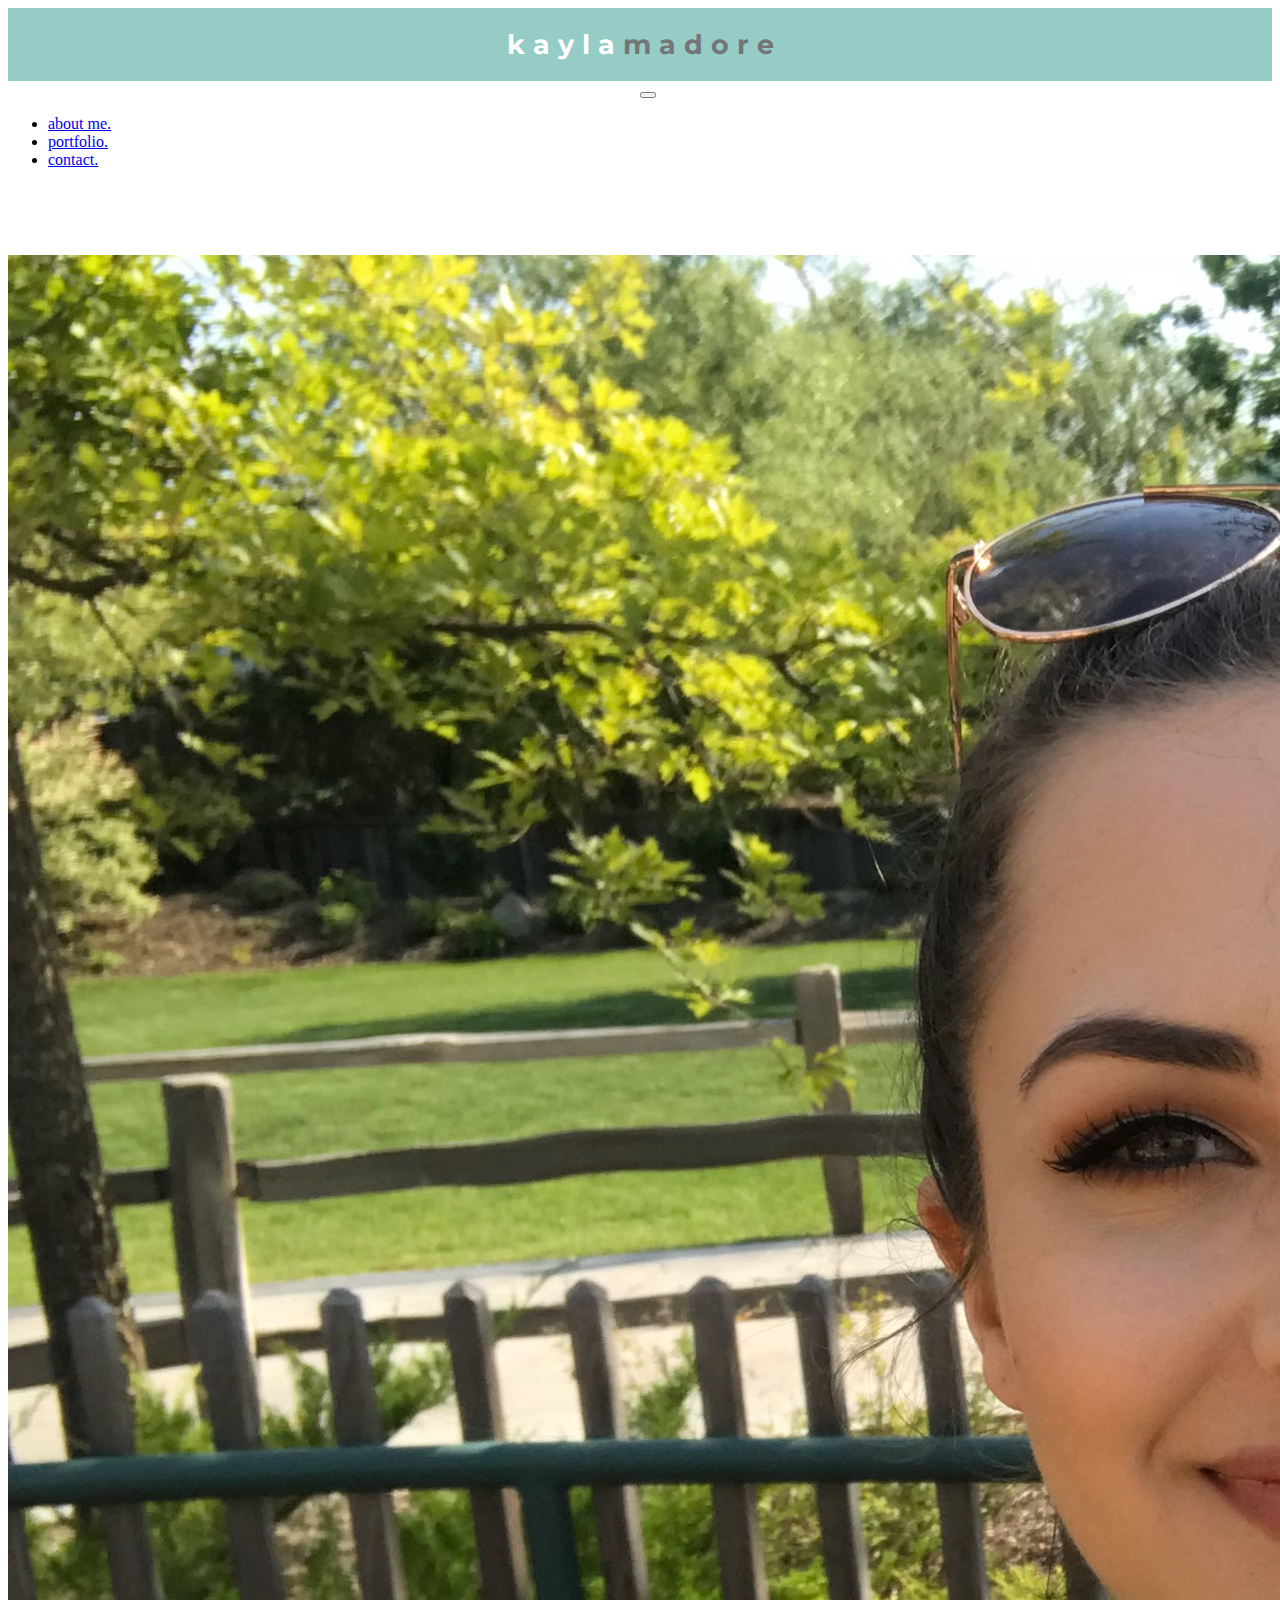
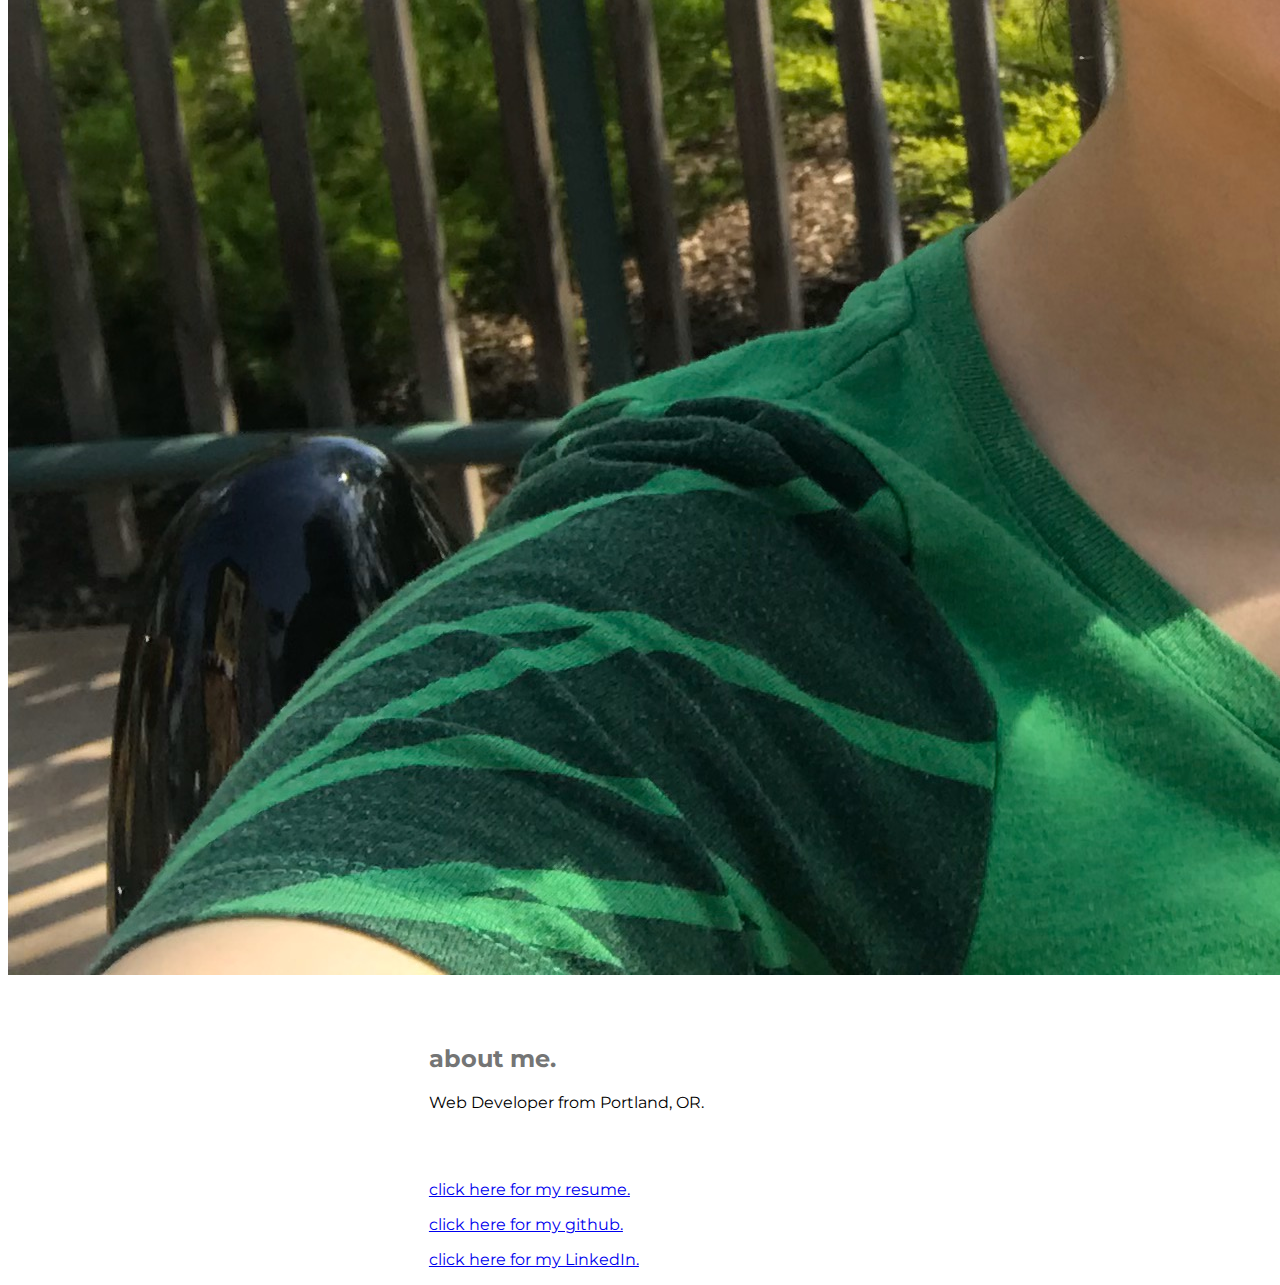
<file: index.html>
<!DOCTYPE html>
<html lang="en-us">

    <!-- style sheets and title -->
    <head>
        <link rel="stylesheet" href="https://stackpath.bootstrapcdn.com/bootstrap/4.5.0/css/bootstrap.min.css" integrity="sha384-9aIt2nRpC12Uk9gS9baDl411NQApFmC26EwAOH8WgZl5MYYxFfc+NcPb1dKGj7Sk" crossorigin="anonymous">
        <link rel="stylesheet" href="style.css">
        <link href="https://fonts.googleapis.com/css2?family=Montserrat:wght@100&display=swap" rel="stylesheet">
        <title>kayla madore | about me</title>
    </head>


    <body>
      <!-- top row -->
      <container>
        <div class="row">
          <div class="col-lg-3 col-md-12">
            <header>
              <h1 class="name">k a y l a <span id="last">m a d o r e</span></h1>
            </header>
          </div>
          <div class="col-lg-6" id="center">
          
          <!-- nav bar -->
          </div>
          <nav class="navbar navbar-expand-lg navbar-light bg-light col-lg-3 col-md-12" id="navbar">
            <button class="navbar-toggler" type="button" data-toggle="collapse" data-target="#navbarNav" aria-controls="navbarNav" aria-expanded="false" aria-label="Toggle navigation">
              <span class="navbar-toggler-icon"></span>
            </button>
            <div class="collapse navbar-collapse" id="navbarNav">
              <ul class="navbar-nav">
                <li class="nav-item">
                    <a class="nav-link" href="index.html">about me.</a>
                  </li>
                <li class="nav-item">
                  <a class="nav-link" href="portfolio.html">portfolio.</a>
                </li>
                <li class="nav-item">
                  <a class="nav-link" href="contact.html">contact.</a>
                </li>
              </ul>
            </div>
          </nav>
        </div>
      </container>

      <!-- photo and info -->
      <container>
        <div class="row">
          <div class="col-lg-3 col-sm-1"></div>
          <img src="Assets/card-photo.jpeg" class="col-lg-3 col-sm-6 col-md-4" alt="Picture of Kayla">
          <header class="col-lg-5 col-md-4 col-sm-6">
            <h2 id="about-me">about me.</h2>
            <p>Web Developer from Portland, OR.</p>
            <br>
            <br>
            <a href="https://pdfhost.io/v/YubeNRwEF_Microsoft_Word_Madore_Resumedocx.pdf" target="_blank">
              <p class="link">click here for my resume.</p>
            </a>
            <a href="https://github.com/kaylam27" target="_blank">
              <p class="link">click here for my github.</p>
            </a>
            <a href="https://www.linkedin.com/in/kaylajmadore/" target="_blank">
              <p class="link">click here for my LinkedIn.</p>
            </a>
          </header>
        </div>
      </container>

      <script src="https://code.jquery.com/jquery-3.5.1.slim.min.js" integrity="sha384-DfXdz2htPH0lsSSs5nCTpuj/zy4C+OGpamoFVy38MVBnE+IbbVYUew+OrCXaRkfj" crossorigin="anonymous"></script>
      <script src="https://cdn.jsdelivr.net/npm/popper.js@1.16.0/dist/umd/popper.min.js" integrity="sha384-Q6E9RHvbIyZFJoft+2mJbHaEWldlvI9IOYy5n3zV9zzTtmI3UksdQRVvoxMfooAo" crossorigin="anonymous"></script>
      <script src="https://stackpath.bootstrapcdn.com/bootstrap/4.5.0/js/bootstrap.min.js" integrity="sha384-OgVRvuATP1z7JjHLkuOU7Xw704+h835Lr+6QL9UvYjZE3Ipu6Tp75j7Bh/kR0JKI" crossorigin="anonymous"></script>  
    
    </body>

</html>
</file>
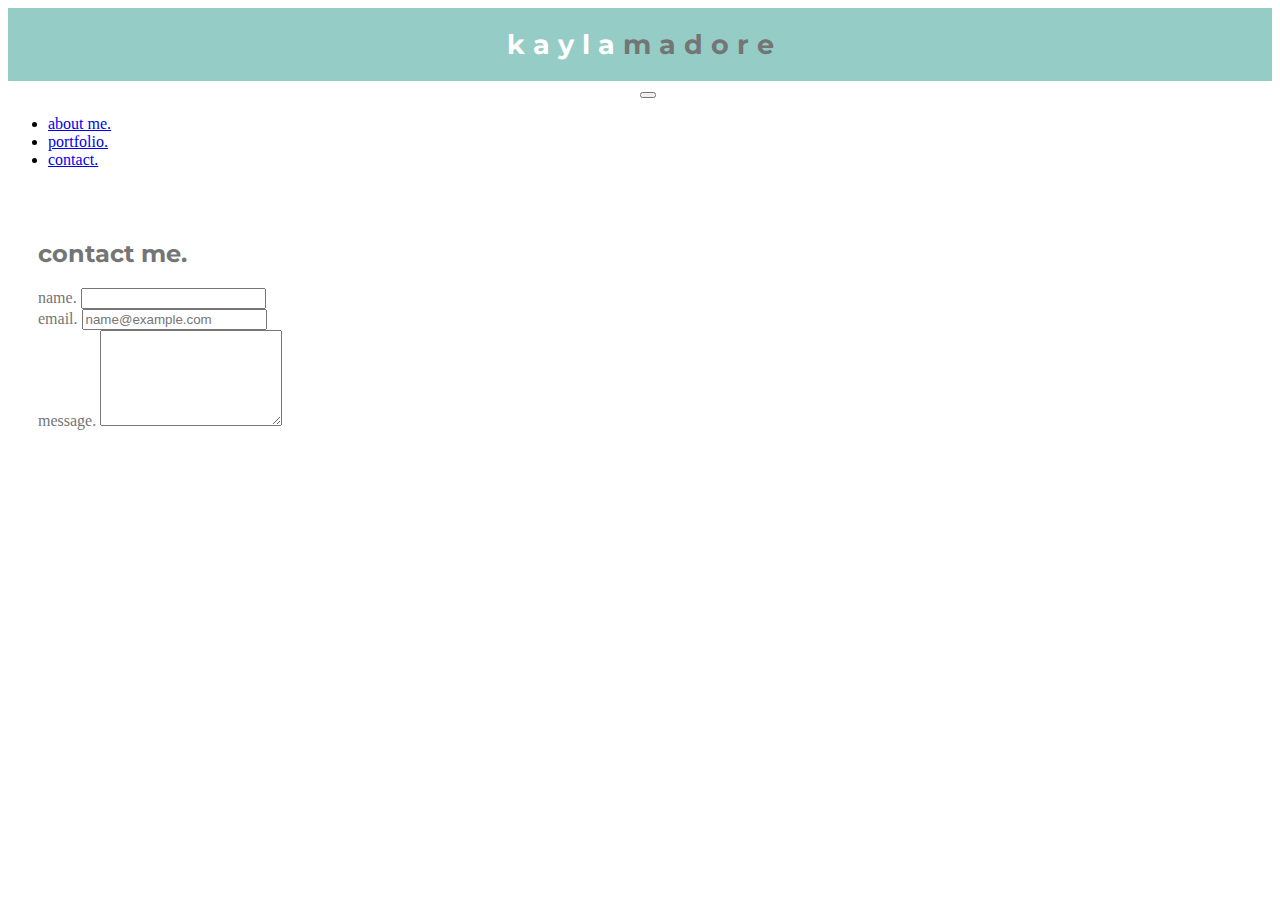
<file: contact.html>
<!DOCTYPE html>
<html lang="en-us">

    <head>
        <link rel="stylesheet" href="https://stackpath.bootstrapcdn.com/bootstrap/4.5.0/css/bootstrap.min.css" integrity="sha384-9aIt2nRpC12Uk9gS9baDl411NQApFmC26EwAOH8WgZl5MYYxFfc+NcPb1dKGj7Sk" crossorigin="anonymous">
        <link rel="stylesheet" href="style.css">
        <link href="https://fonts.googleapis.com/css2?family=Montserrat:wght@100&display=swap" rel="stylesheet">
        <title>kayla madore | contact</title>
    </head>

    <body>
      <!-- top row -->
      <container>
        <div class="row">
          <div class="col-lg-3 col-md-12">
            <header>
              <h1 class="name">k a y l a <span id="last">m a d o r e</span></h1>
            </header>
          </div>
          <div class="col-lg-6" id="center">
          
          <!-- nav bar -->
          </div>
          <nav class="navbar navbar-expand-lg navbar-light bg-light col-lg-3 col-md-12" id="navbar">
            <button class="navbar-toggler" type="button" data-toggle="collapse" data-target="#navbarNav" aria-controls="navbarNav" aria-expanded="false" aria-label="Toggle navigation">
              <span class="navbar-toggler-icon"></span>
            </button>
            <div class="collapse navbar-collapse" id="navbarNav">
              <ul class="navbar-nav">
                <li class="nav-item">
                    <a class="nav-link" href="index.html">about me.</a>
                  </li>
                <li class="nav-item">
                  <a class="nav-link" href="portfolio.html">portfolio.</a>
                </li>
                <li class="nav-item">
                  <a class="nav-link" href="contact.html">contact.</a>
                </li>
              </ul>
            </div>
          </nav>
        </div>
      </container>

      <!-- contact form -->
      <container>
        <div class="row">
          <div class="col-md-3"></div>
          <div class="col-md-6">
            <form>
              <h2>contact me.</h2>
              <div class="form-group">
                <label for="exampleFormControlInput1">name.</label>
                <input type="name" class="form-control" id="exampleFormControlInput1">
              </div>
              <div class="form-group">
                <label for="exampleFormControlInput1">email.</label>
                <input type="email" class="form-control" id="exampleFormControlInput1" placeholder="name@example.com">
              </div>
              <div class="form-group">
                <label for="exampleFormControlTextarea1">message.</label>
                <textarea class="form-control" id="exampleFormControlTextarea1" rows="6"></textarea>
              </div>
            </form>
          </div>
        </div>
      </container>

        <script src="https://code.jquery.com/jquery-3.5.1.slim.min.js" integrity="sha384-DfXdz2htPH0lsSSs5nCTpuj/zy4C+OGpamoFVy38MVBnE+IbbVYUew+OrCXaRkfj" crossorigin="anonymous"></script>
        <script src="https://cdn.jsdelivr.net/npm/popper.js@1.16.0/dist/umd/popper.min.js" integrity="sha384-Q6E9RHvbIyZFJoft+2mJbHaEWldlvI9IOYy5n3zV9zzTtmI3UksdQRVvoxMfooAo" crossorigin="anonymous"></script>
        <script src="https://stackpath.bootstrapcdn.com/bootstrap/4.5.0/js/bootstrap.min.js" integrity="sha384-OgVRvuATP1z7JjHLkuOU7Xw704+h835Lr+6QL9UvYjZE3Ipu6Tp75j7Bh/kR0JKI" crossorigin="anonymous"></script>  
    
    </body>
</html>
</file>
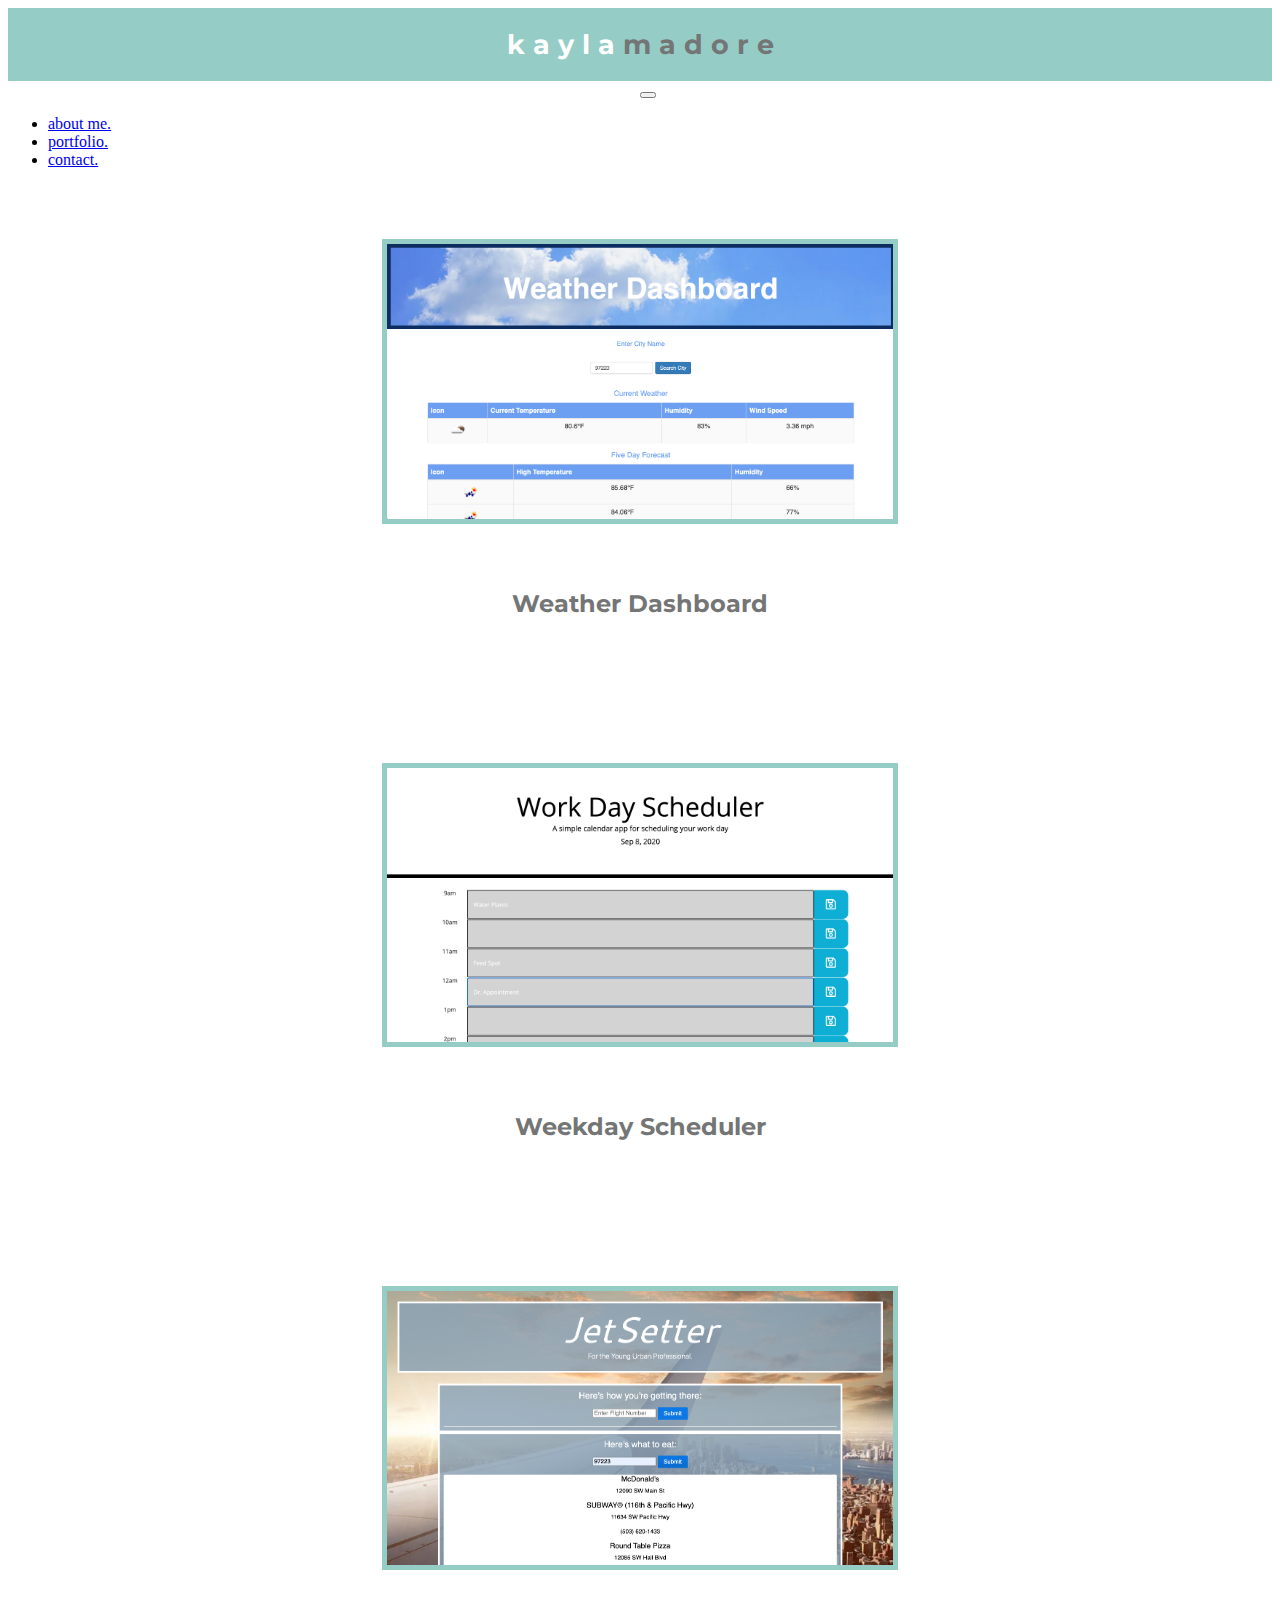
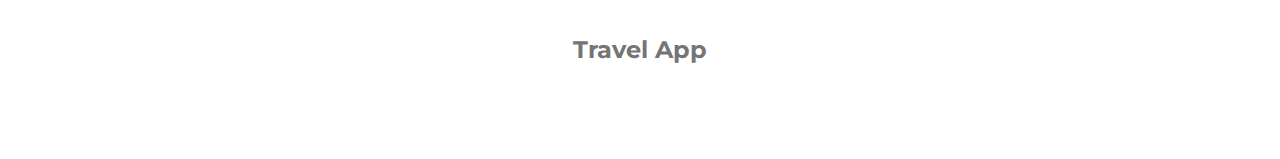
<file: portfolio.html>
<!DOCTYPE html>
<html lang="en-us">

    <head>
        <link rel="stylesheet" href="https://stackpath.bootstrapcdn.com/bootstrap/4.5.0/css/bootstrap.min.css" integrity="sha384-9aIt2nRpC12Uk9gS9baDl411NQApFmC26EwAOH8WgZl5MYYxFfc+NcPb1dKGj7Sk" crossorigin="anonymous">
        <link rel="stylesheet" href="style.css">
        <link href="https://fonts.googleapis.com/css2?family=Montserrat:wght@100&display=swap" rel="stylesheet">
        <title>kayla madore | portfolio</title>
    </head>

    <body>
      <!-- top row -->
      <container>
        <div class="row">
          <div class="col-lg-3 col-md-12">
            <header>
              <h1 class="name">k a y l a <span id="last">m a d o r e</span></h1>
            </header>
          </div>
          <div class="col-lg-6" id="center">
          
          <!-- nav bar -->
          </div>
          <nav class="navbar navbar-expand-lg navbar-light bg-light col-lg-3 col-md-12" id="navbar">
            <button class="navbar-toggler" type="button" data-toggle="collapse" data-target="#navbarNav" aria-controls="navbarNav" aria-expanded="false" aria-label="Toggle navigation">
              <span class="navbar-toggler-icon"></span>
            </button>
            <div class="collapse navbar-collapse" id="navbarNav">
              <ul class="navbar-nav">
                <li class="nav-item">
                    <a class="nav-link" href="index.html">about me.</a>
                  </li>
                <li class="nav-item">
                  <a class="nav-link" href="portfolio.html">portfolio.</a>
                </li>
                <li class="nav-item">
                  <a class="nav-link" href="contact.html">contact.</a>
                </li>
              </ul>
            </div>
          </nav>
        </div>
      </container>

      <div>
        <a href="https://kaylam27.github.io/My-Weather-App/" target="_blank">
          <img class="screenshot" src="Assets/weather.png" />
        </a>
        <h2 class="caption">Weather Dashboard</h2>

        <a href="https://kaylam27.github.io/Workday-Schedule/" target="_blank">
          <img class="screenshot" src="Assets/weekday.png" />
        </a>
        <h2 class="caption">Weekday Scheduler</h2>

        <a href="https://kaylam27.github.io/JetSetter/" target="_blank">
          <img class="screenshot" src="Assets/jetsetter.png" />
        </a>
        <h2 class="caption">Travel App</h2>
      </div>
        

    <script src="https://code.jquery.com/jquery-3.5.1.slim.min.js" integrity="sha384-DfXdz2htPH0lsSSs5nCTpuj/zy4C+OGpamoFVy38MVBnE+IbbVYUew+OrCXaRkfj" crossorigin="anonymous"></script>
    <script src="https://cdn.jsdelivr.net/npm/popper.js@1.16.0/dist/umd/popper.min.js" integrity="sha384-Q6E9RHvbIyZFJoft+2mJbHaEWldlvI9IOYy5n3zV9zzTtmI3UksdQRVvoxMfooAo" crossorigin="anonymous"></script>
    <script src="https://stackpath.bootstrapcdn.com/bootstrap/4.5.0/js/bootstrap.min.js" integrity="sha384-OgVRvuATP1z7JjHLkuOU7Xw704+h835Lr+6QL9UvYjZE3Ipu6Tp75j7Bh/kR0JKI" crossorigin="anonymous"></script>  
    
    </body>
</html>
</file>
<file: style.css>
.name {
    font-family: 'Montserrat', sans-serif;
    font-size: 27px;
    color: white;
    background-color: #95ccc6;
    margin: 0px;
    text-align: center;
    padding-top: 20px;
    padding-bottom: 20px;
}

#last {
    color: #747575;
}

#center {
    background-color: #f8f9fa;
    margin: 0px;
}

.col-lg-3 {
    padding-left: 0px;
    padding-right: 0px;
}

img {
    margin-top: 70px;
}

h2 {
    font-family: 'Montserrat', sans-serif;
    color: #747575;
    margin-top: 65px;
}

p {
    font-family: 'Montserrat', sans-serif; 
}

form {
    margin-top: 70px;
    margin-left: 30px;
    margin-right: 30px;
    color: #747575;
}

button {
    margin-left: 50%;
}

#about-me, header p {
    margin-left: 33.3%;
}

.screenshot {
    max-width: 40%;
    height: auto;
    display: block;
    margin-left: auto;
    margin-right: auto;
    border-style: solid;
    border-width: 5px;
    border-color: #95ccc6;
}

.screenshot:hover {
    border-color: black;
}

.caption {
    text-align: center;
    padding-bottom: 75px;
}
</file>
